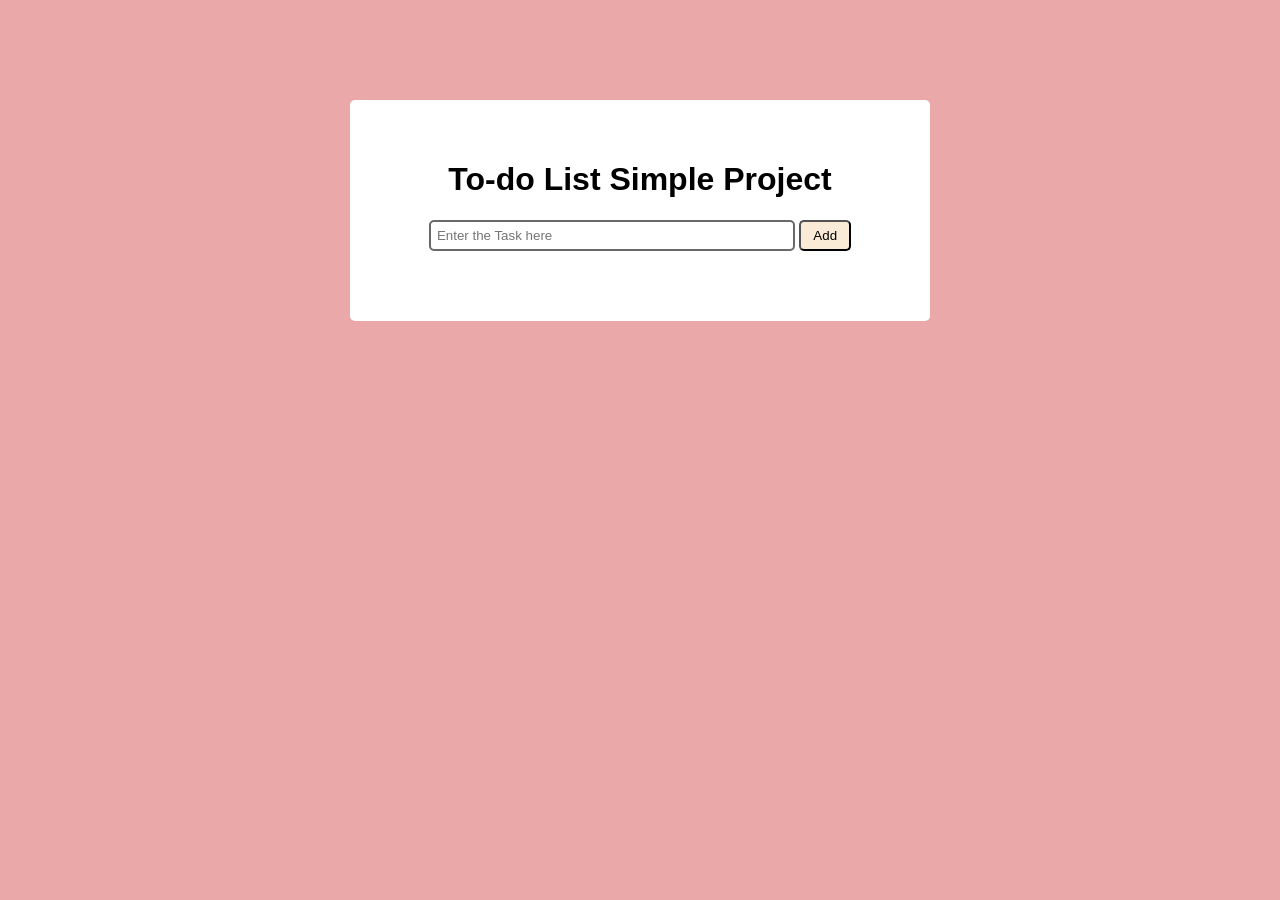
<file: Projects/ToDoList/index.html>
<!DOCTYPE html>
<html lang="en">
<head>
    <meta charset="UTF-8">
    <meta name="viewport" content="width=device-width, initial-scale=1.0">
    <title>To Do List</title>
   <link rel="stylesheet" href="style.css">

</head>
<body>
    <div class="container">
        <h1>To-do List Simple Project</h1>
        <input type="text" id="taskinput" placeholder="Enter the Task here">

        <button id="addbutton">Add</button>

        <ul id="tasklist"></ul>

    </div>
    <script src="script.js"></script>
    
</body>
</html>


<!-- Things To do
adding the empty items-no alter own message.
style more
 

-->
</file>
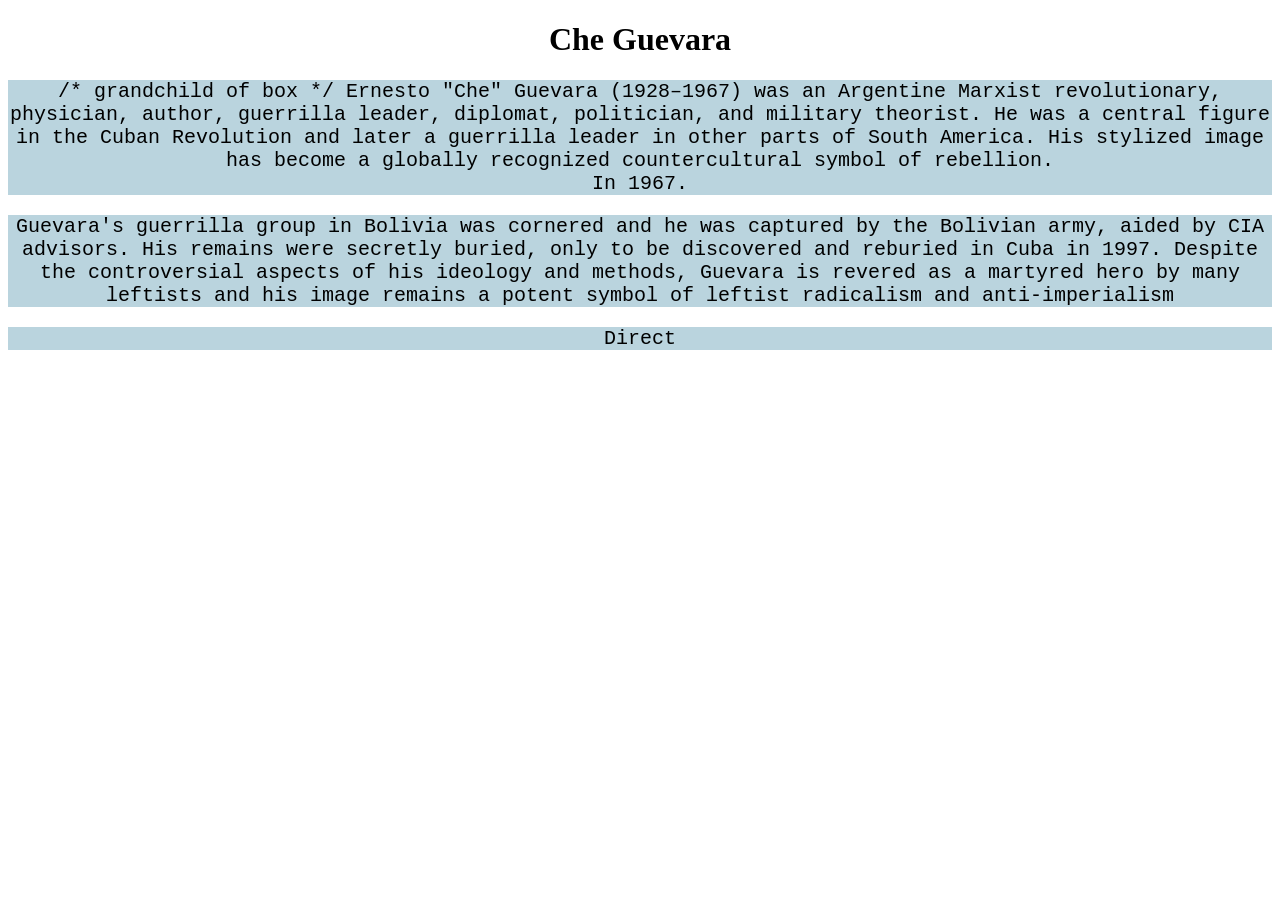
<file: select.html>
<!DOCTYPE html>
<html lang="en">
<head>
  <meta charset="UTF-8">
  <meta name="viewport" content="width=device-width, initial-scale=1.0">
  <title>Che blogs</title>
  <style>
    
    .box p {   /*decentent select (Space)*/
      text-align: center;
      background-color: rgb(186, 212, 222);
      font-size: 20px;
      font-family: 'Courier New', Courier, monospace;
    }
     
    /* .content>p { direct select (greaterthan) 
      text-align: center;
      background-color: rgb(84, 54, 93);
      font-size: 20px;
      font-family:'Times New Roman', Times, serif;
      padding-left: 2px;
    }*/
    
   
  </style>
</head>
<body>
  <h1 style="text-align: center;"><strong>Che Guevara</strong></h1>

  <div class="box">
    <div class="content">  
      <p> /* grandchild of box */
        Ernesto "Che" Guevara (1928–1967) was an Argentine Marxist revolutionary, physician, author, guerrilla leader, diplomat, politician, and military theorist.
        He was a central figure in the Cuban Revolution and later a guerrilla leader in other parts of South America. His stylized image has become a globally recognized countercultural symbol of rebellion.<br>
        In 1967. 
     </p>  
    </div>
    <p>
          Guevara's guerrilla group in Bolivia was cornered and he was captured by the Bolivian army, aided by CIA advisors.
        His remains were secretly buried, only to be discovered and reburied in Cuba in 1997.
        Despite the controversial aspects of his ideology and methods, Guevara is revered as a martyred hero by many leftists and his image remains a potent symbol of leftist radicalism and anti-imperialism
    </p> 
    <p>Direct</p>
  </div>
 
  
</body>
</html>
</file>
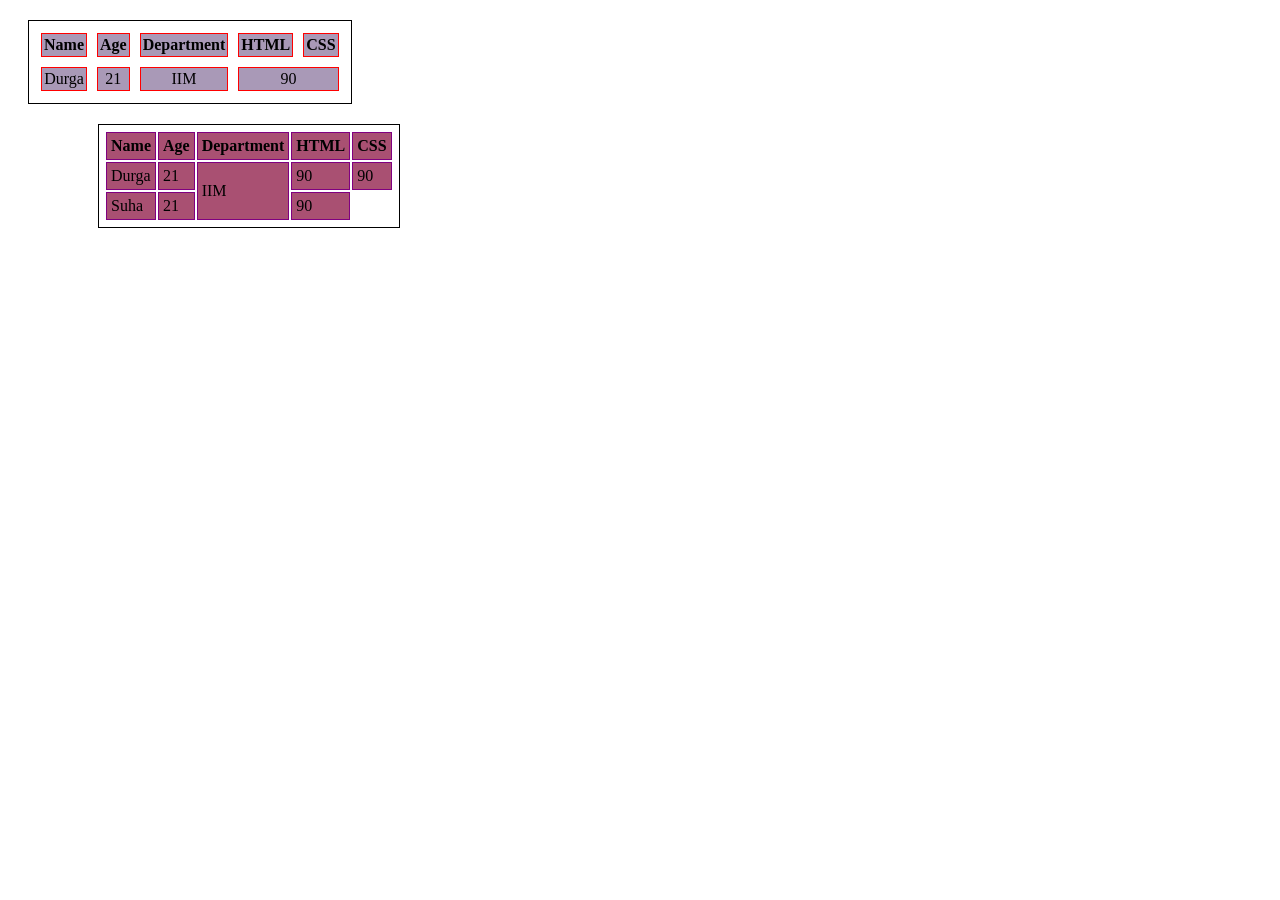
<file: table.html>
<!DOCTYPE html>
<html lang="en">
<head>
    <meta charset="UTF-8">
    <meta name="viewport" content="width=device-width, initial-scale=1.0">
    <title>Table</title>
    <style>
        /*first  table*/
        #StudentData{
                border: 1px solid black;
                margin: 20px;
                padding: 2px;
                border-spacing: 10px;
                text-align: center;
               
        }
        #StudentData th, #StudentData td{
                border: 1px solid red;
                margin: 20px;
                padding: 2px;
                background-color: rgb(169, 153, 183);
        }
        /*second */
        #second{
                border: 1px solid black;
                margin-left: 90px;
                padding: 5px;
                border-spacing: px;
                
        }
        #second th,#second td{
                border: 1px solid purple;
                margin: 20px;
                padding: 4px;
                background-color: rgb(169, 80, 114);
        }
    </style>
</head>
<body>
    <table id="StudentData">
        <thead>
            <tr>
                <th>Name</th>
                <th>Age</th>
                <th>Department</th> 
                <th>HTML</th>
                <th>CSS</th>
            </tr>
        </thead>
        <tbody>
            <tr>
                <td>Durga</td>
                <td>21 </td>
                <td >IIM </td>
                <td colspan="2">90 </td>
            </tr>
        </tbody>
   </table>
   <table id="second">
    <thead>
        <tr>
            <th>Name</th>
            <th>Age</th>
            <th>Department</th> 
            <th>HTML</th>
            <th>CSS</th>
        </tr>
    </thead>
    <tbody>
        <tr>
            <td>Durga</td>
            <td>21 </td>
            <td rowspan="2">IIM </td>
           <td>90 </td>
           <td>90 </td>
        </tr>
         <tr>
            <td>Suha</td>
            <td>21 </td>
            <td>90 </td>
            
        </tr>
    </tbody>
</table>
</body>
</html>

<!-- 
1.to remove dot in list- Use list-style-type as none
2.to remove underline in a tag- Use text decorator as none 
3.rowspan- merge vertically. bcoz same col with diff row
4.colspan- merge horzontally. bcoz same row with diff col
 -->
</file>
<file: Projects/ToDoList/style.css>
body {
    font-family: Arial, sans-serif;
    background-color: #eaa8a8;
}

.container {
    width: 500px;
    margin: 100px auto;
    background: white;
    padding: 40px;
    border-radius: 5px;
    text-align: center;
}


.input-box {
    display: flex;
    justify-content: center;
    gap: 10px;
}

input {
    width: 70%;
    border-radius: 5px;
    padding: 6px;
    border: 2px solid rgb(105, 105, 106);
    outline: none;
}

button {
    padding: 6px 12px;
    border-radius: 5px;
    background-color: antiquewhite;
    cursor: pointer;
}


ul {
    margin-top: 30px;
    padding: 0;
}

li {
    list-style: none;
    border: 1px solid #aaa;
    padding: 8px 10px;
    margin-bottom: 10px;
    border-radius: 5px;

    display: flex;
    justify-content: space-between;
    align-items: center;
}


.delete-btn {
    background-color: #ffabab;
    border: none;
    color: white;
    padding: 4px 8px;
    border-radius: 40px;
    cursor: pointer;
}
</file>
